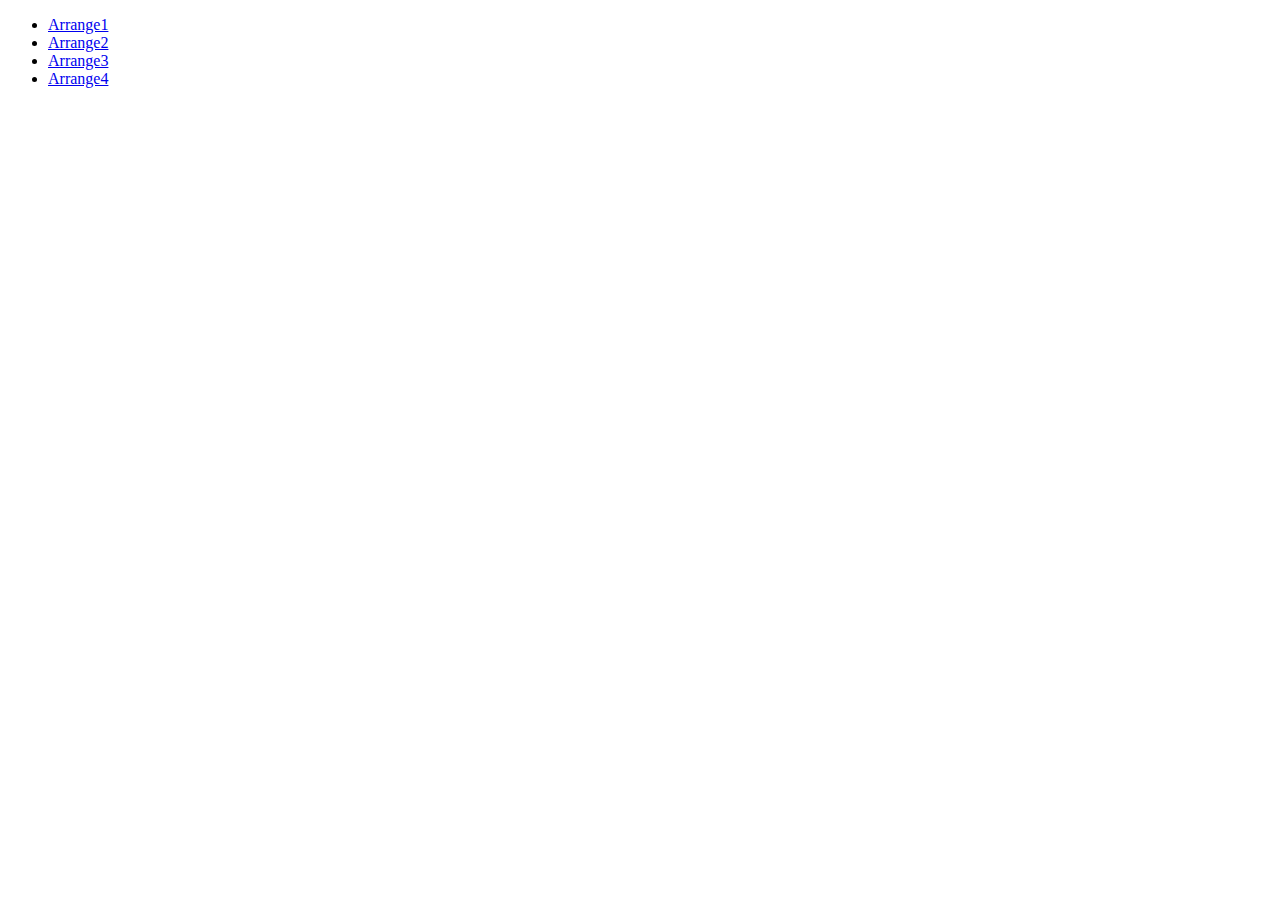
<file: index.html>
<!DOCTYPE html>
<html lang="en">
<head>
    <meta charset="UTF-8">
    <meta http-equiv="X-UA-Compatible" content="IE=edge">
    <meta name="viewport" content="width=device-width, initial-scale=1.0">
    <title>Codepen to Github</title>
</head>
<body>
    <ul>
   
        <li><a href="arrange1/index.html" target="_blank">Arrange1</a></li>
        <li><a href="arrange2/index.html" target="_blank">Arrange2</a></li>
        <li><a href="arrange3/index.html" target="_blank">Arrange3</a></li>
        <li><a href="arrange4/index.html" target="_blank">Arrange4</a></li>
    </ul>
</body>
</html>
</file>
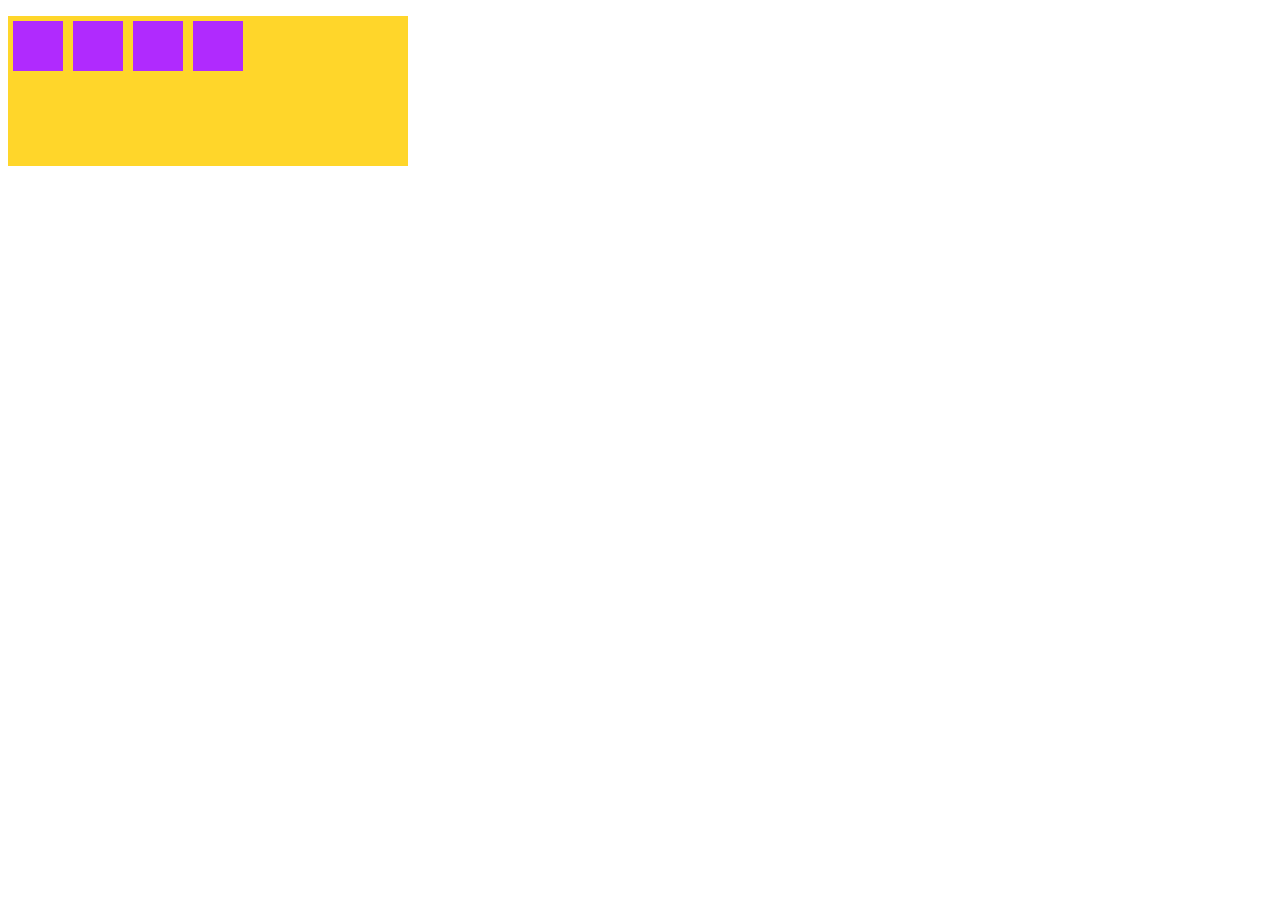
<file: arrange1/index.html>
<!DOCTYPE html>
<html lang="en" >
<head>
  <meta charset="UTF-8">
  <title>CodePen - Arrange 1</title>
  <link rel="stylesheet" href="./style.css">

</head>
<body>
<!-- partial:index.partial.html -->
<ul class="container">
  <li class="item"></li>
  <li class="item"></li>
  <li class="item"></li>
  <li class="item"></li>
</ul>
<!-- partial -->
  
</body>
</html>
</file>
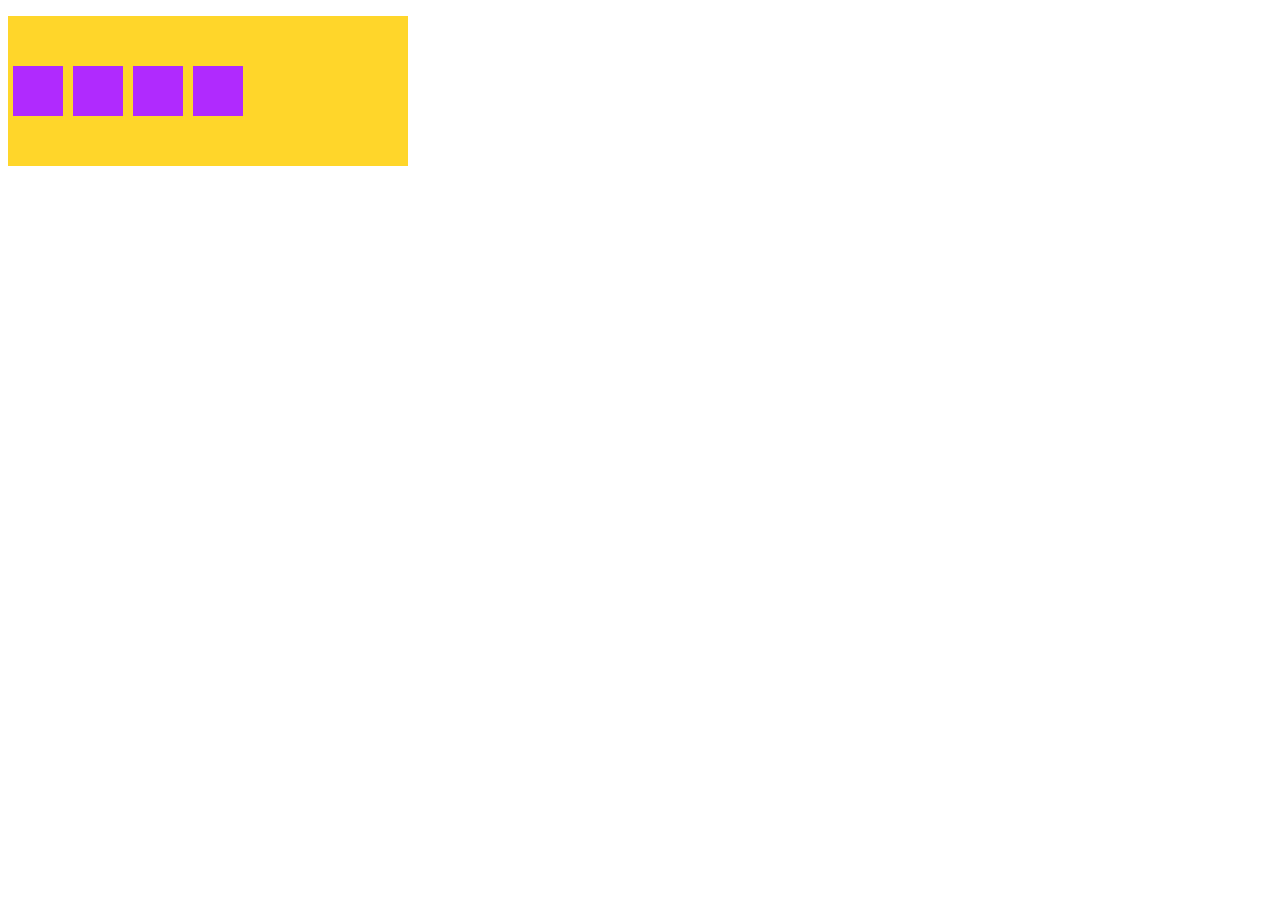
<file: arrange2/index.html>
<!DOCTYPE html>
<html lang="en" >
<head>
  <meta charset="UTF-8">
  <title>CodePen - Arrange 2</title>
  <link rel="stylesheet" href="./style.css">

</head>
<body>
<!-- partial:index.partial.html -->
<ul class="container">
  <li class="item"></li>
  <li class="item"></li>
  <li class="item"></li>
  <li class="item"></li>
</ul>
<!-- partial -->
  
</body>
</html>
</file>
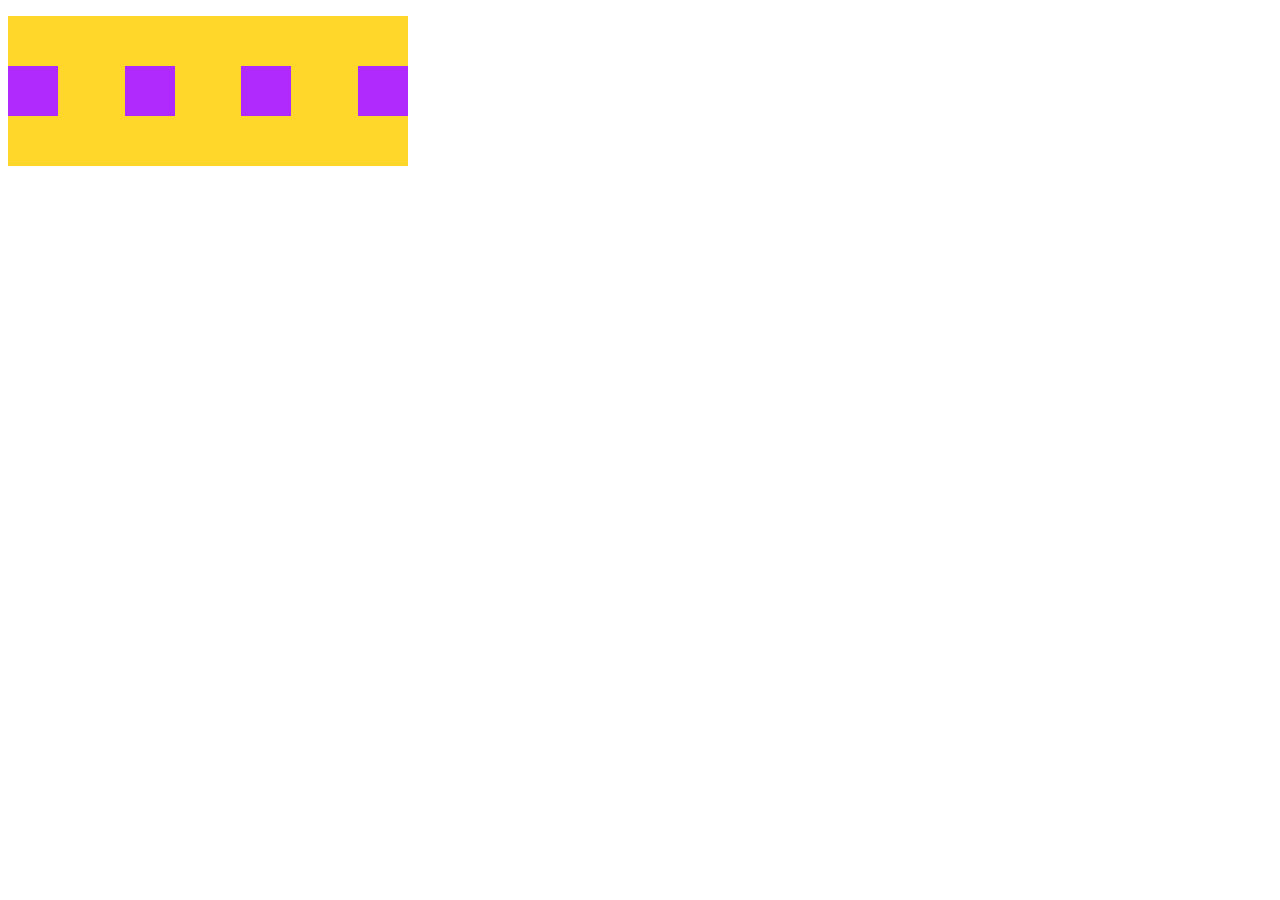
<file: arrange3/index.html>
<!DOCTYPE html>
<html lang="en" >
<head>
  <meta charset="UTF-8">
  <title>CodePen - Arrange 3</title>
  <link rel="stylesheet" href="./style.css">

</head>
<body>
<!-- partial:index.partial.html -->
<ul class="container">
  <li class="item"></li>
  <li class="item"></li>
  <li class="item"></li>
  <li class="item"></li>
</ul>
<!-- partial -->
  
</body>
</html>
</file>
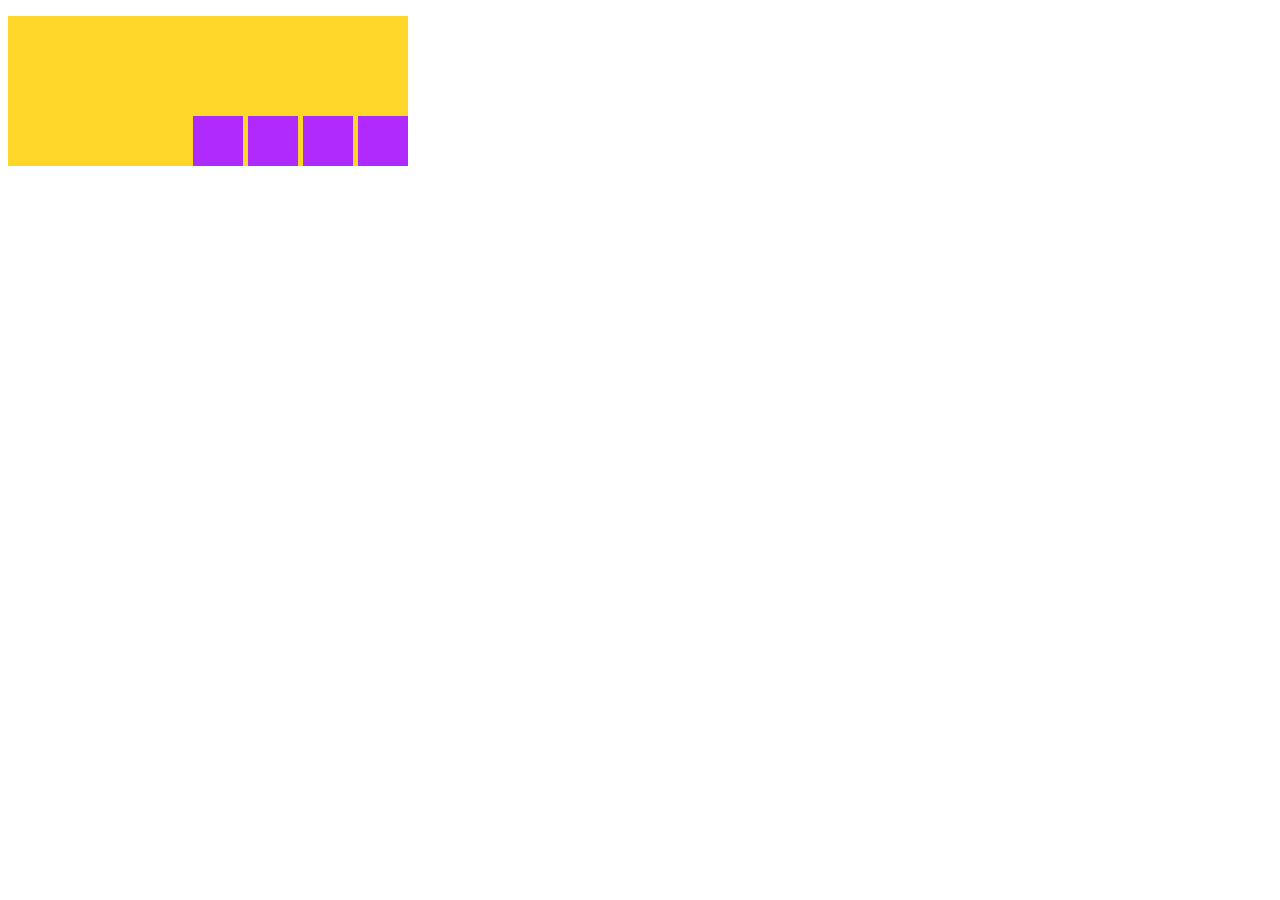
<file: arrange4/index.html>
<!DOCTYPE html>
<html lang="en" >
<head>
  <meta charset="UTF-8">
  <title>CodePen - Arrange 4</title>
  <link rel="stylesheet" href="./style.css">

</head>
<body>
<!-- partial:index.partial.html -->
<ul class="container">
  <li class="item"></li>
  <li class="item"></li>
  <li class="item"></li>
  <li class="item"></li>
</ul>
<!-- partial -->
  
</body>
</html>
</file>
<file: arrange1/style.css>
.container {
  background-color: #ffd62a;
  width: 400px;
  height: 150px;
  display: flex;
/*  justify-content: flex-start; */
  align-items: flex-start;
}
.item {
  background-color: #b02afe;
  width: 50px;
  height: 50px;
  margin: 5px;
}
ul {
  padding: 0;
  list-style: none;
}
</file>
<file: arrange2/style.css>
.container {
  background-color: #ffd62a;
  width: 400px;
  height: 150px;
  display: flex;
  align-items: center;
}
.item {
  background-color: #b02afe;
  width: 50px;
  height: 50px;
  margin: 5px;
}
ul {
  padding: 0;
  list-style: none;
}
</file>
<file: arrange3/style.css>
.container {
  background-color: #ffd62a;
  width: 400px;
  height: 150px;
  display: flex;
  justify-content: space-between; 
  align-items: center;
}
.item {
  background-color: #b02afe;
  width: 50px;
  height: 50px;
  margin: 0px;
}
ul {
  padding: 0;
  list-style: none;
}
</file>
<file: arrange4/style.css>
.container {
  background-color: #ffd62a;
  width: 400px;
  height: 150px;
  display: flex;
  flex-direction: row-reverse;
 /* justify-content: space-between; */ 
  align-items: flex-end;
}
.item {
  background-color: #b02afe;
  width: 50px;
  height: 50px;
  margin: 5px 0 0 5px;
}
ul {
  padding: 0;
  list-style: none;
}
</file>
